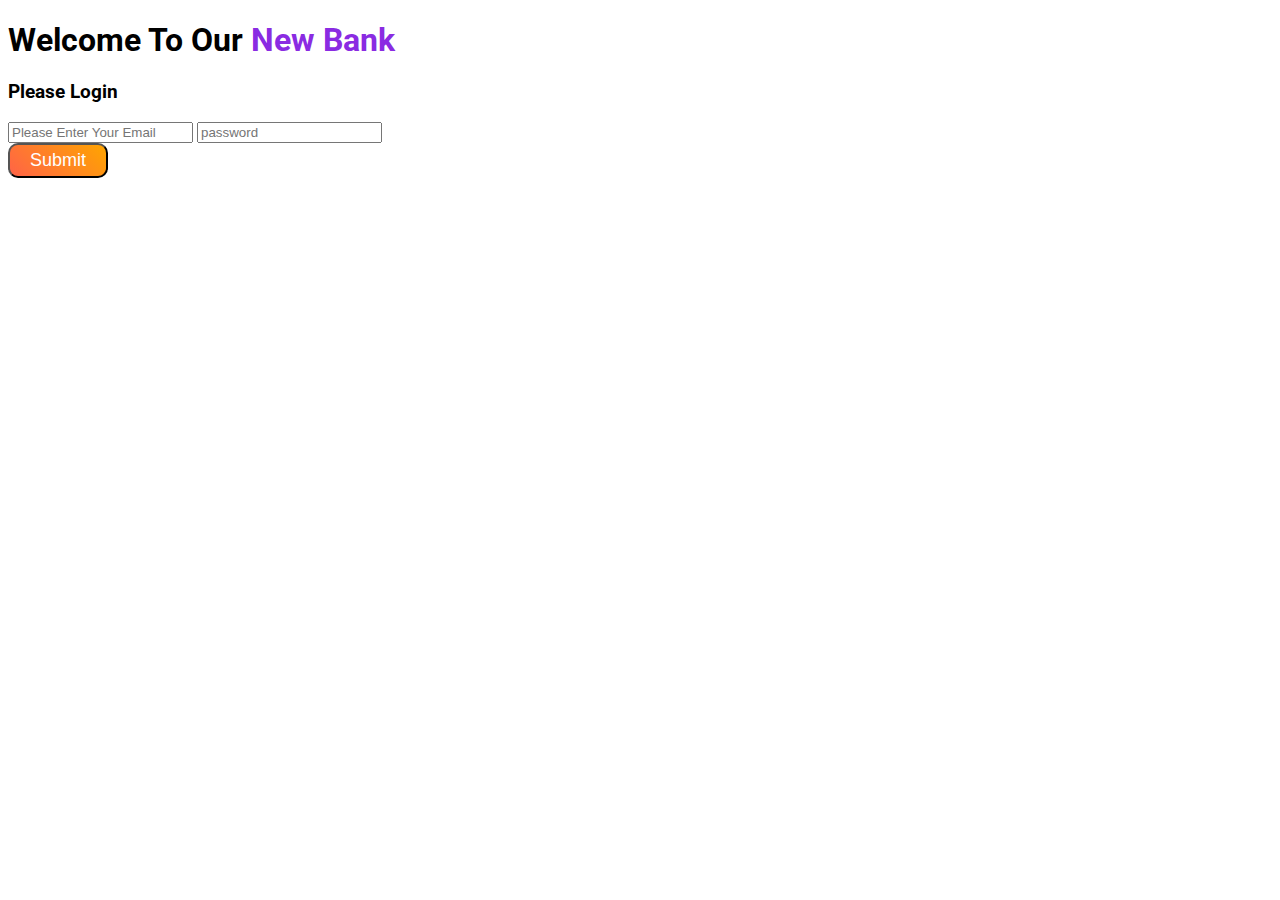
<file: index.html>
<!DOCTYPE html>
<html lang="en">

<head>
    <meta charset="UTF-8">
    <meta http-equiv="X-UA-Compatible" content="IE=edge">
    <meta name="viewport" content="width=device-width, initial-scale=1.0">
    <title>New Bank Project Home</title>

    <!-- --custom css link-- -->
    <link rel="stylesheet" href="css/style.css">

    <!-- --Bootstrap css link-- -->
    <link href="https://cdn.jsdelivr.net/npm/bootstrap@5.1.3/dist/css/bootstrap.min.css" rel="stylesheet"
        integrity="sha384-1BmE4kWBq78iYhFldvKuhfTAU6auU8tT94WrHftjDbrCEXSU1oBoqyl2QvZ6jIW3" crossorigin="anonymous">
</head>

<body class="font-roboto mt-5">
    <header>
        <div class="container">
            <h1 class="text-center">Welcome To Our
                <span class="fw-bold font-color">New Bank</span>
            </h1>
        </div>
    </header>

    <main>
        <section class="container bg-light p-4 d-flex justify-content-center">
            <div class="w-75 text-center">
                <h3 class="form-label mb-3 text-center">Please Login</h3>
                <div class="mb-2 d-block">
                    <input class="border border-1 rounded-3 form-control mb-2" type="email" name="" id="user-email"
                        placeholder="Please Enter Your Email">
                    <input class="border border-1 rounded-3 form-control" type="password" name="" id="user-pass"
                        placeholder="password">
                </div>
                <button id="login-btn" class="border border-0 btn-submit w-25" type="submit">Submit</button>
            </div>
        </section>
    </main>

    <footer>

    </footer>

    <!-- Custom JS script Link -->
    <script src="js/click.js"></script>

    <!-- --Bootstrap js bundle link-- -->
    <script src="https://cdn.jsdelivr.net/npm/bootstrap@5.1.3/dist/js/bootstrap.bundle.min.js"
        integrity="sha384-ka7Sk0Gln4gmtz2MlQnikT1wXgYsOg+OMhuP+IlRH9sENBO0LRn5q+8nbTov4+1p"
        crossorigin="anonymous"></script>
</body>

</html>
</file>
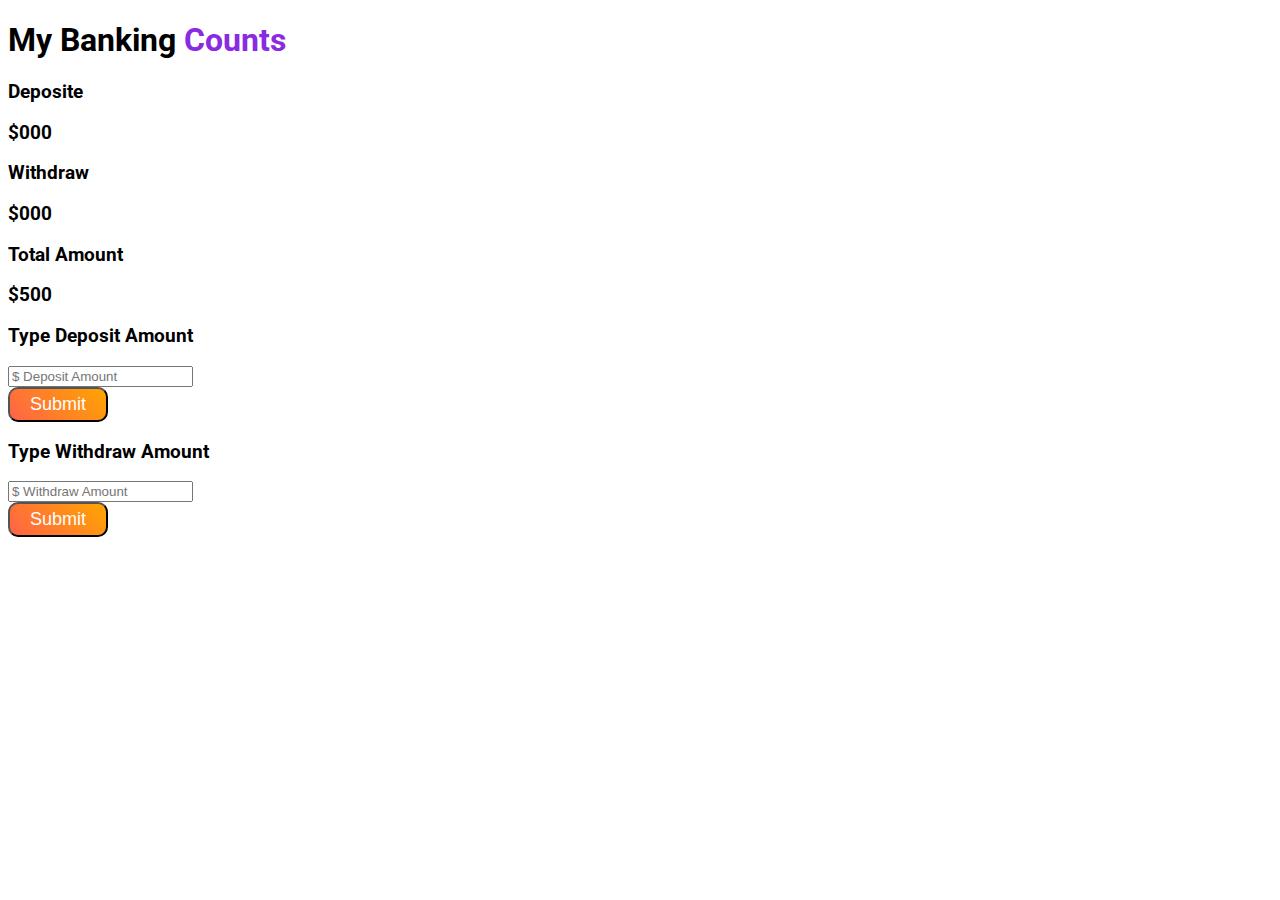
<file: banking.html>
<!DOCTYPE html>
<html lang="en">

<head>
    <meta charset="UTF-8">
    <meta http-equiv="X-UA-Compatible" content="IE=edge">
    <meta name="viewport" content="width=device-width, initial-scale=1.0">
    <title>Home Page</title>

    <!-- --custom css link-- -->
    <link rel="stylesheet" href="css/style.css">

    <!-- --Bootstrap css link-- -->
    <link href="https://cdn.jsdelivr.net/npm/bootstrap@5.1.3/dist/css/bootstrap.min.css" rel="stylesheet"
        integrity="sha384-1BmE4kWBq78iYhFldvKuhfTAU6auU8tT94WrHftjDbrCEXSU1oBoqyl2QvZ6jIW3" crossorigin="anonymous">
</head>

<body class="font-roboto mt-5">
    <header>
        <div class="container">
            <h1 class="text-center">My Banking <span class="fw-bold font-color">Counts</span></h1>
        </div>
    </header>

    <main>
        <section class="container mt-4">
            <div class="row g-5">
                <div class="col-lg-4 text-white text-center">
                    <div class="p-3 border bg-primary rounded-3">
                        <h3>Deposite</h3>
                        <h3 class="fs-1 fw-bold">$<span id="deposit-number">000</span></h3>
                    </div>
                </div>

                <div class="col-lg-4 text-white text-center">
                    <div class="p-3 border bg-info rounded-3">
                        <h3>Withdraw</h3>
                        <h3 class="fs-1 fw-bold">$<span id="withdraw-number">000</span></h3>
                    </div>
                </div>

                <div class="col-lg-4 text-white text-center">
                    <div class="p-3 border bg-danger rounded-3">
                        <h3>Total Amount</h3>
                        <h3 class="fs-1 fw-bold">$<span id="total-number">500</span></h3>
                    </div>
                </div>
            </div>
        </section>

        <!-- All the Transactions -->
        <section class="container mt-4">
            <div class="row g-5">
                <div class="col-lg-6 text-center">
                    <div class="p-3 rounded-3 text-center bg-warning bg-gradient bg-opacity-25">
                        <h3 class="form-label mb-3 text-center">Type Deposit Amount</h3>
                        <div class="mb-2 d-block">
                            <input class="border border-1 rounded-3 form-control mb-2" type="text" name=""
                                id="deposit-amount" placeholder="$ Deposit Amount">
                        </div>
                        <button id="deposit-btn" class="border border-0 btn-submit" type="submit">Submit</button>
                    </div>
                </div>
                <div class="col-lg-6 text-center">
                    <div class="p-3 rounded-3 text-center bg-warning bg-gradient bg-opacity-25">
                        <h3 class="form-label mb-3 text-center">Type Withdraw Amount</h3>
                        <div class="mb-2 d-block">
                            <input class="border border-1 rounded-3 form-control mb-2" type="text" name=""
                                id="withdraw-amount" placeholder="$ Withdraw Amount">
                        </div>
                        <button id="withdraw-btn" class="border border-0 btn-submit" type="submit">Submit</button>
                    </div>
                </div>
            </div>
        </section>

    </main>

    <footer>

    </footer>

    <!-- banking statements js link -->
    <script src="js/bank.js"></script>

    <!-- --Bootstrap js bundle link-- -->
    <script src="https://cdn.jsdelivr.net/npm/bootstrap@5.1.3/dist/js/bootstrap.bundle.min.js"
        integrity="sha384-ka7Sk0Gln4gmtz2MlQnikT1wXgYsOg+OMhuP+IlRH9sENBO0LRn5q+8nbTov4+1p"
        crossorigin="anonymous"></script>
</body>

</html>
</file>
<file: css/style.css>
/* Roboto Font Importation Link */
@import url('https://fonts.googleapis.com/css2?family=Roboto&display=swap');

/* Bank Body Style apply */
.font-roboto{
    font-family: 'Roboto', sans-serif;
}

/* --Font Color Styles-- */
.font-color{
    color: blueviolet;
}
/* Style for buttons */
.btn-submit{
    background-image: linear-gradient(45deg, tomato, orange);
    color: white;
    font-weight: 400;
    font-size: 18px;
    border-radius: 10px;
    padding: 5px 20px;
}
/* Animation for Button Click */
.btn-submit:active {
  box-shadow: 0 5px 15px rgb(173, 173, 173);
  transform: translateY(4px);
}
</file>
